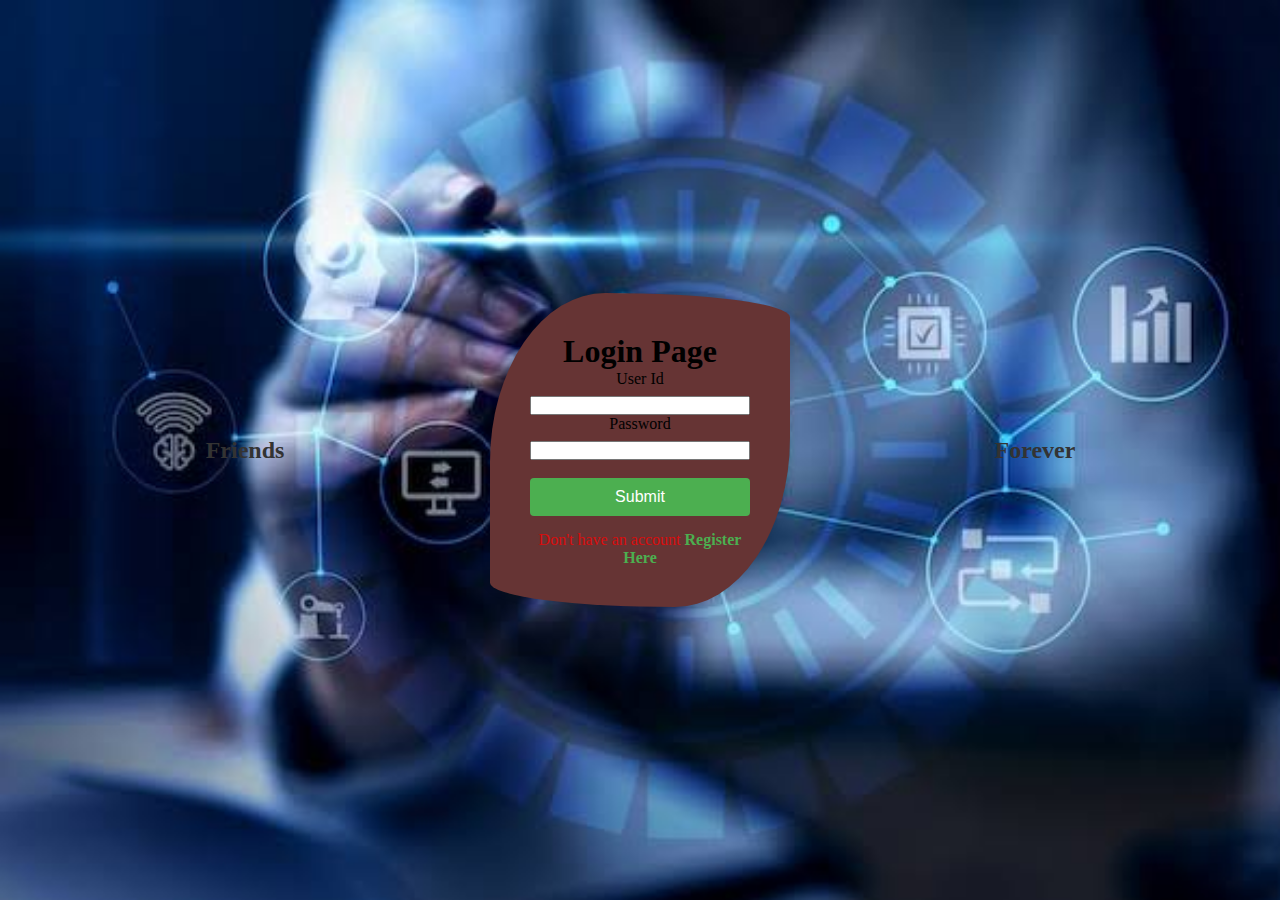
<file: index.html>
<html>
    <head>
        <meta charset="viewport"
         content="width=device-width,initial-scale=1.0">
        <title>
            Happiness
        </title>
        <link rel="stylesheet"
        href="style.css">
    </head>
    <body>
        <div class="column1">
            <h2>Friends</h2>
            <div class="ring"></div>
            <div class="ring"></div>
            <div class="ring"></div>
            

        </div>
        <div class="login-container">
        
        <h1>Login Page</h1>
        <form onsubmit= "return pass()" action="happiness.html">
        <label for="Uname">User Id</label>
        <input type="text" id="username" name="username" required >
        <label for="password">Password</label>
        <input type="password" name="passwors" id="password" required><br>
        <button type="submit">Submit</button>     
        </form>
        <p
        class="register-link"> Don't have an account <a href="......">Register Here</a></p>
        </div>
        <div class="column2"> <h2>Forever</h2></div>
        <script>
            function pass() {
                var username= document.getElementById("username").value;
                var password= document.getElementById("password").value;
                var correctusername= "Happiness";
                var correctpassword= "Preet143";
                if (username === correctusername && password === correctpassword)
                {
                    alert("Click the OK for welcome to the world of beauty");
                    window.location.href= "happiness.html";
                    
                }
                else {
                    alert("Wrong password and ID");
                    
                }
                return false;
            }
        </script>
    </body>
</html>
</file>
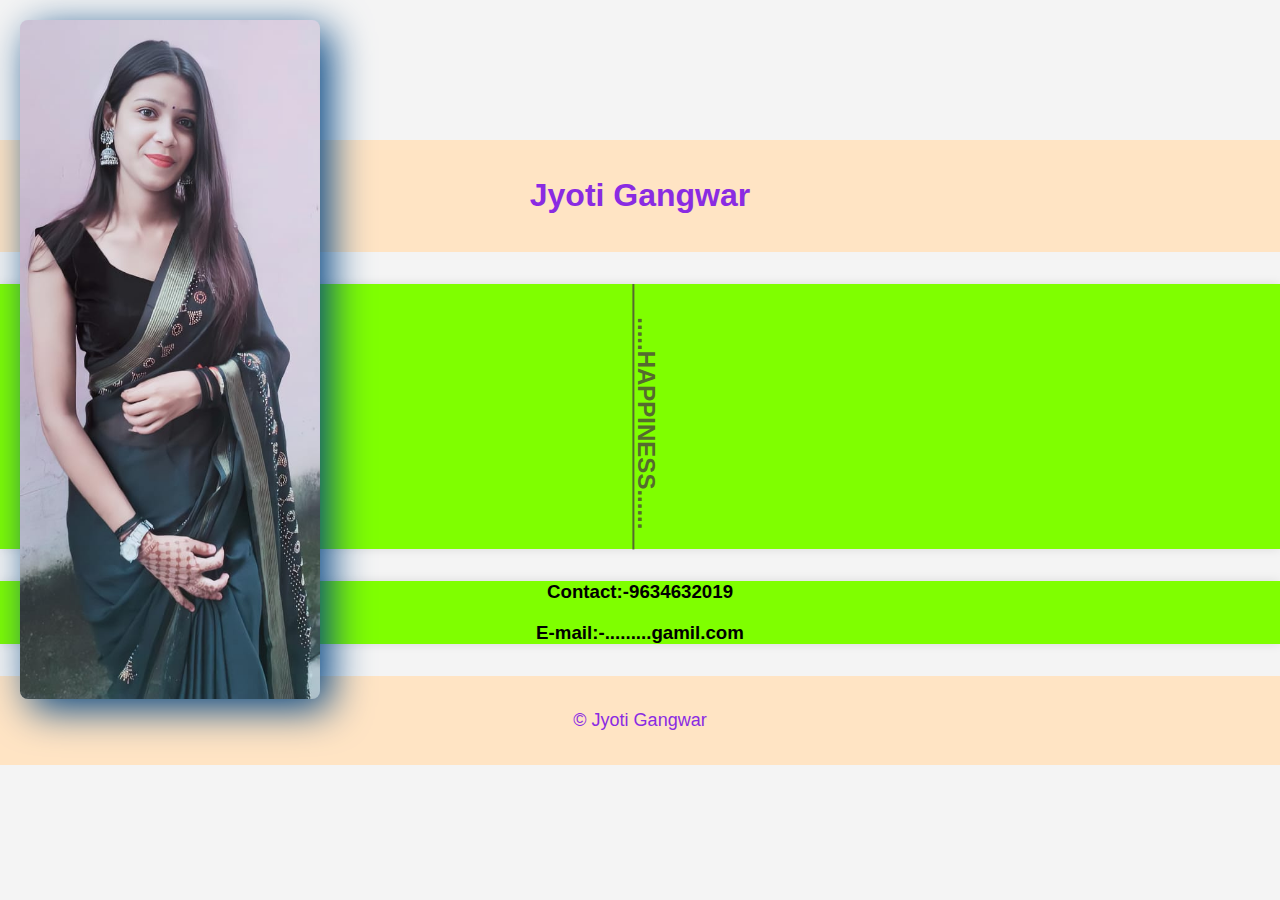
<file: happiness.html>
<html>
    <head>
       <meta charset="viewpoprt"
       content="width=device-width, intial-scale=1.0">
       <link rel="stylesheet" href="gallery.css">
        <title>Picture Gallery</title>
    </head>
    <body>
        
        <div class="gallery" onclick="toggle">
            <img id= "response" src="happiness.jpg"  alt="Jyoti Gangwar" >
        </div>
        <script>
            var clicked= true;
            function toggle() {
                var image = document.getElementById('response');
              
                if (isclicked) {
                    image.classList.add('show');   
                }
                else {
                    image.classList.remove('show');
                }
                isclicked =! isclicked
              
            }
        </script>
        <header>
            <h1>Jyoti Gangwar</h1>

        </header>
        <section>
        <div class="words">
            <h2>&nbsp&nbsp&nbsp&nbsp&nbsp.....Happiness......&nbsp&nbsp&nbsp</h2><br><br>
            <br><p> 
            </p>
        </div>
        </section>
        <section>
            <h3>Contact:-9634632019</h3>
            <h3> E-mail:-.........gamil.com</h3>
        </section>
        <footer>
            <p> &copy Jyoti Gangwar</p>
        </footer>
    </body>
</html>
</file>
<file: style.css>
body {
    display: flex;
    align-items: center;
    justify-content: center;
    height: #100vh;
    margin: 0;
    background-image: url("back1.jpeg");
    background-size: cover;
    
}
.login-container {
    background-color: #663434;
    padding: 40px;
    border-radius: 50% 80% / 70% 10%;
    box-shadow: 0 0 10px rgba(0, 0, 0, 0.1);
    text-align: center;
    max-width: 300px;
    width: 100%;
    

}
h2 {
    color: #333;
}

form {
    display: flex;
    flex-direction: column;
    margin-bottom: 20 px;
}
alert {
    display: flex;
    align-items: center;
    text-align: center;
}

label {
    margin-bottom: 8px;
}

button:hover{
    background-color: 45a049 ;
}
button {
    background-color: #4caf50;
    color: #fff;
    padding: 10px;
    border: none;
    border-radius: 4px;
    cursor: pointer;
    font-size: 16px;
    transition: background-color 0.3s;
}

.register-link {
    margin-top: 15px;
    color: #d90d0d;

}
a {
    color: #4caf50;
    text-decoration: none;
    font-weight: bold;

}

a:hover {
    text-decoration: underline;
}

.column1 {
    position: relative;
    width: 100%;
    display: flex;
    justify-content: center;
    align-items: center;
}
.column2 {
    position: relative;
    width: 100%;
    display: flex;
    justify-content: center;
    align-items: center;
}
* {
    padding: 0;
    margin: 0;
    box-sizing: border-box;
}
</file>
<file: gallery.css>
body {
    margin: 0;
    font-family: Arial, sans-serif;
    background-color: #f4f4f4;

}

.gallery {
    position: relative;
    display: grid;
    grid-template-columns: repeat(auto-fill, minmax(300px, 1fr));
    width: 300px;
    height: 100px;
    filter: drop-shadow(10px 10px 20px rgb(0,66,128));
    max-width: 200px;
    margin: 20px;
}
section {
    max-width: auto;
    margin: 2em auto;
    background-color: chartreuse;
    box-shadow: 0 0 10px rgba(0, 0, 0, 0.1);
    text-align: center;
}
#response {
    max-width: 100%;
    height: auto;
    cursor: pointer;
    opacity: 1;
    transition: max-width 0.5s ease;
}
#response.clicked {
    max-width: 80%;
    
}
#response.visible {
    opacity: 0;
}

img {
    width : 100%;
    height: auto;
    border-radius: 8px;
}
header {
    background-color: bisque;
    color: blueviolet;
    text-align: center;
    margin-top: 0%;
    padding: 1em;
}
footer {
    background-color: bisque;
    color: blueviolet;
    text-align: center;
    margin-top: 0%;
    padding: 1em;
}


.words {
    position:relative;
    left: 0.5%;
    display: flex;
    justify-content: center;
    
}
h2 {
    text-transform: uppercase;
    text-shadow: 0cqmax;
    text-decoration-color: blue;
    text-decoration: underline;
    writing-mode: vertical-lr;
    align-self: center;
    text-align: center;
    align-items: center;
    color: darkolivegreen;
}
p {
    font-size: large;
}
</file>
